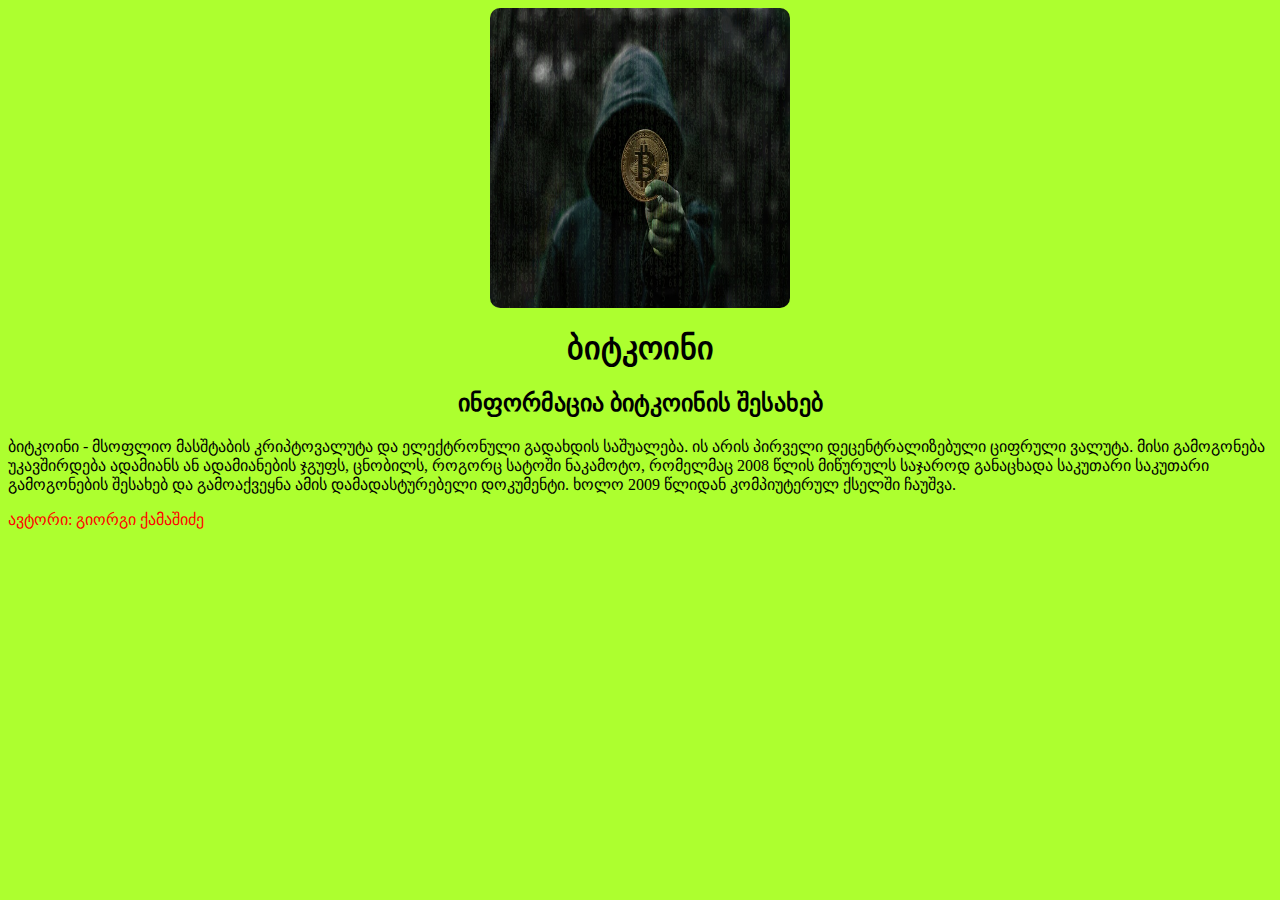
<file: homework1/index.html>
<!DOCTYPE html>
<html lang="en">
<head>
    <meta charset="UTF-8">
    <meta http-equiv="X-UA-Compatible" content="IE=edge">
    <meta name="viewport" content="width=device-width, initial-scale=1.0">
    <link rel="stylesheet" href="./style.css">
    <title>დავალება N1</title>
</head>
<body>

    <div class="row">
        <img src="./src/bitcoin.jpg" alt="bitcoin">
    </div>
      
    <center>
        <h1>ბიტკოინი</h1>
        <h2>ინფორმაცია ბიტკოინის შესახებ</h2>
    </center>

    <span>
        ბიტკოინი - მსოფლიო მასშტაბის კრიპტოვალუტა და ელექტრონული გადახდის საშუალება. 
        ის არის პირველი დეცენტრალიზებული ციფრული ვალუტა. 
        მისი გამოგონება უკავშირდება ადამიანს ან ადამიანების ჯგუფს, ცნობილს, როგორც სატოში ნაკამოტო, 
        რომელმაც 2008 წლის მიწურულს საჯაროდ განაცხადა საკუთარი საკუთარი გამოგონების შესახებ და 
        გამოაქვეყნა ამის დამადასტურებელი დოკუმენტი.
        ხოლო 2009 წლიდან კომპიუტერულ ქსელში ჩაუშვა.
    </span>

    <p>ავტორი: გიორგი ქამაშიძე</p>
</body>
</html>
</file>
<file: homework1/style.css>
body {
    background-color: greenyellow;
}

p {
    color: red;
}

img {
    width: 300px;
    height: 300px;
    border-radius: 10px;
}

.row {
    display: flex;
    justify-content: center;
}
</file>
